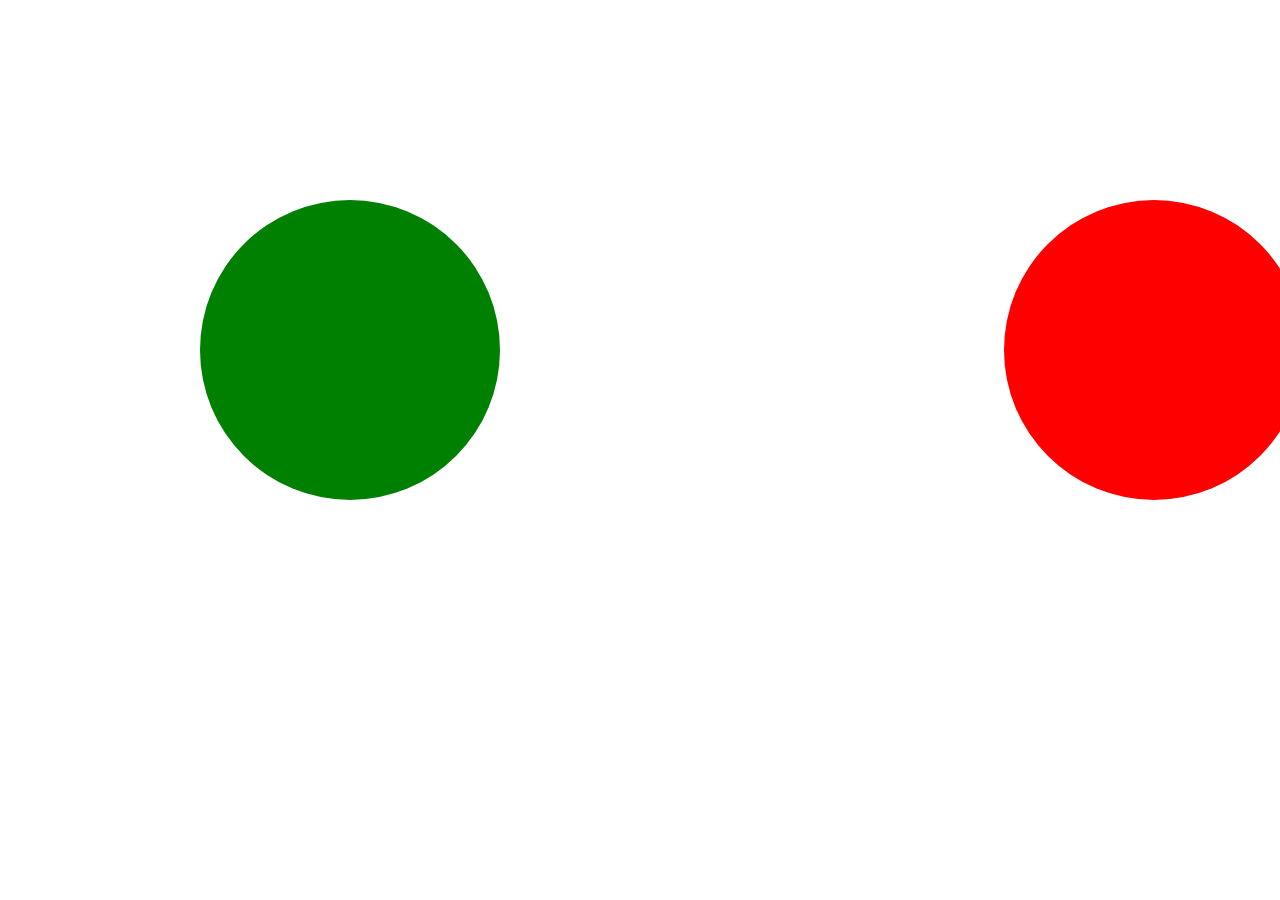
<file: index.html>
<!DOCTYPE html>
<html lang="en">
<head>
    <meta charset="UTF-8">
    <meta http-equiv="X-UA-Compatible" content="IE=edge">
    <meta name="viewport" content="width=device-width, initial-scale=1.0">
    <title>Document</title>
    <link rel="stylesheet" href="main.css">
</head>
<body>
    <div class="wrapper"></div>
   <div class="div"></div>

</body>
</html>
</file>
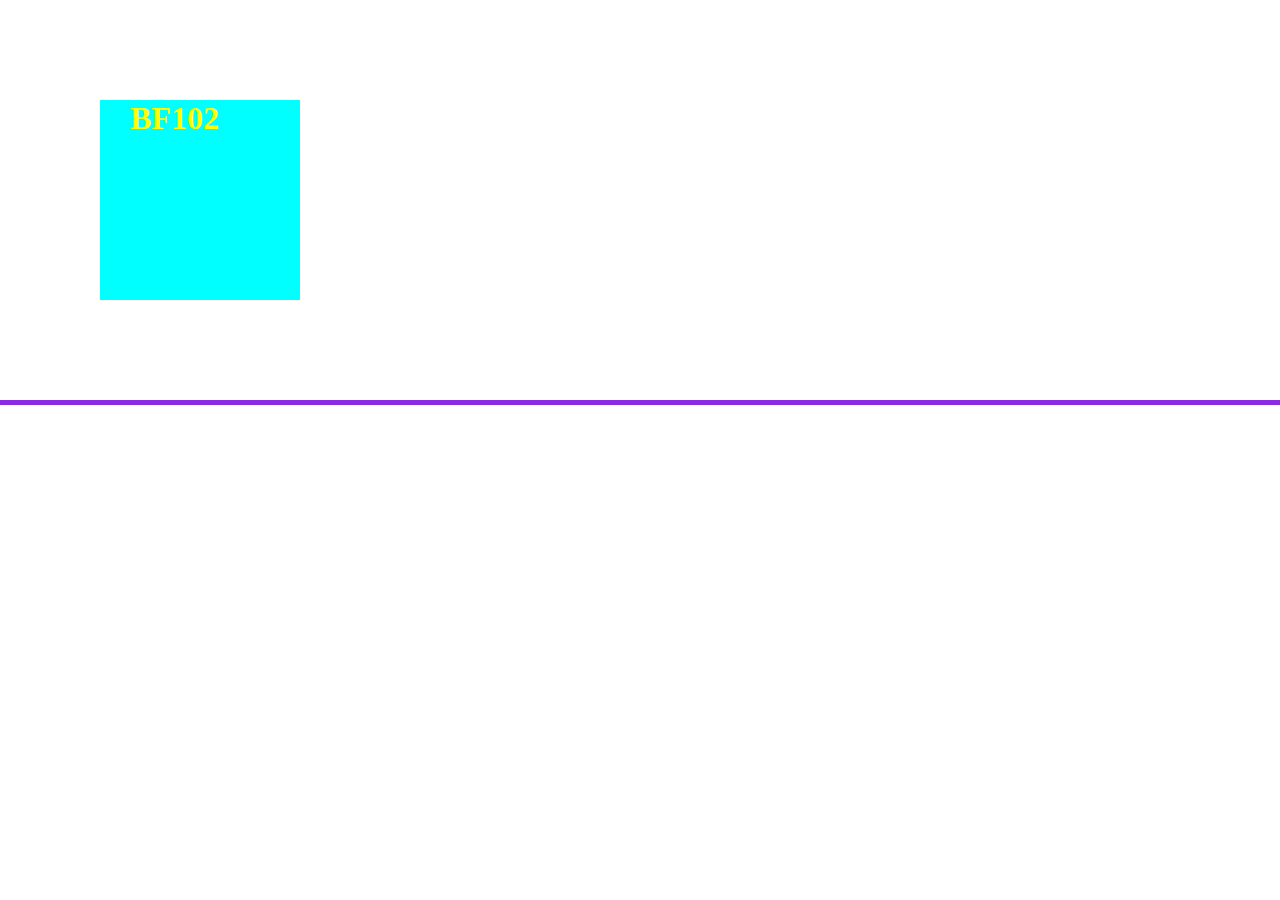
<file: cssders2/index.html>
<!DOCTYPE html>
<html lang="en">
<head>
    <meta charset="UTF-8">
    <meta http-equiv="X-UA-Compatible" content="IE=edge">
    <meta name="viewport" content="width=device-width, initial-scale=1.0">
    <title>Document</title>
    <link rel="stylesheet" href="main.css">
</head>
<body>
    <div class="wrapper">
        <h1>BF102</h1>
        <i class="fa-solid fa-star fa-2xl" style="color: #ebfb09;"></i>
    </div>
    <div class="masin">
        <div class="i">
        <i class="fa-solid fa-car-side fa-bounce" style="color: #0aceff;"></i>
    </div>
    </div>
    <link rel="stylesheet" href="https://cdnjs.cloudflare.com/ajax/libs/font-awesome/6.4.0/css/all.min.css" integrity="sha512-iecdLmaskl7CVkqkXNQ/ZH/XLlvWZOJyj7Yy7tcenmpD1ypASozpmT/E0iPtmFIB46ZmdtAc9eNBvH0H/ZpiBw==" crossorigin="anonymous" referrerpolicy="no-referrer" />
</body>
</html>
</file>
<file: main.css>
*{
    margin: 0;
    padding: 0;
    box-sizing: border-box;
}
.wrapper {
    display: inline-block;
    position: relative;
    top: 200px;
    left: 200px;
    border-radius: 50%;
    width: 300px;
    height: 300px;
    background-color: green;
    position: relative;
    animation: first 3s linear 1s infinite alternate;
  }
  
  @keyframes first {
    0%   {  transform: scale(0.5);
    }
    50%  {  transform: scale(1);
    }
    100% { transform: scale(0.5);
    }
  }

   .div {
    display: inline-block;
    position: relative;
    top: 200px;
    left: 700px;
    border-radius: 50%;
    width: 300px;
    height: 300px;
    background-color: red;
    position: relative;
    animation: myfirst 3s linear 1s infinite alternate;
  }
  
  @keyframes myfirst {
    0%   {background-color:red;   transform: scale(0.5);
    }
    25%  {background-color:yellow;  transform: scale(1);
    }
    50%  {background-color:blue;  transform: scale(1.5);
    }
    75%  {background-color:green;  transform: scale(1);
    }
    100% {background-color:red;  transform: scale(0.5);
    }
  }
</file>
<file: cssders2/main.css>
* {
    margin: 0;
    padding: 0;
    box-sizing: border-box;
}

.wrapper {
    width: 200px;
    height: 200px;
    background-color: aqua;
    margin: 100px;
}

.wrapper>h1 {
    padding-left: 30px;
    animation: myfirst 3s linear 3s infinite;
    color: yellow
}

.wrapper i {
    position: relative;
    top: 50px;
    left: 40%;
    animation: myfirst 3s linear 1s infinite;
    color: yellow
}

@keyframes myfirst {
    0% {
        color: red;
        transform: rotate(0deg) scale(0);
    }

    100% {
        color: blue;
        transform: rotate(360deg) scale(1);
    }
}

.masin {
    border-bottom: 5px solid blueviolet;
    position: relative;
}

.masin>.i {
    width: 50px;
    height: 50px;
    font-size: 50px;
   position: absolute;
   bottom: 0;
   animation-name: car;
   animation-duration: 4s;
   animation-iteration-count: infinite;
}

@keyframes car {
    from {
        left: 0%;
    }

    to {
        left: 100%;
    }
}
</file>
